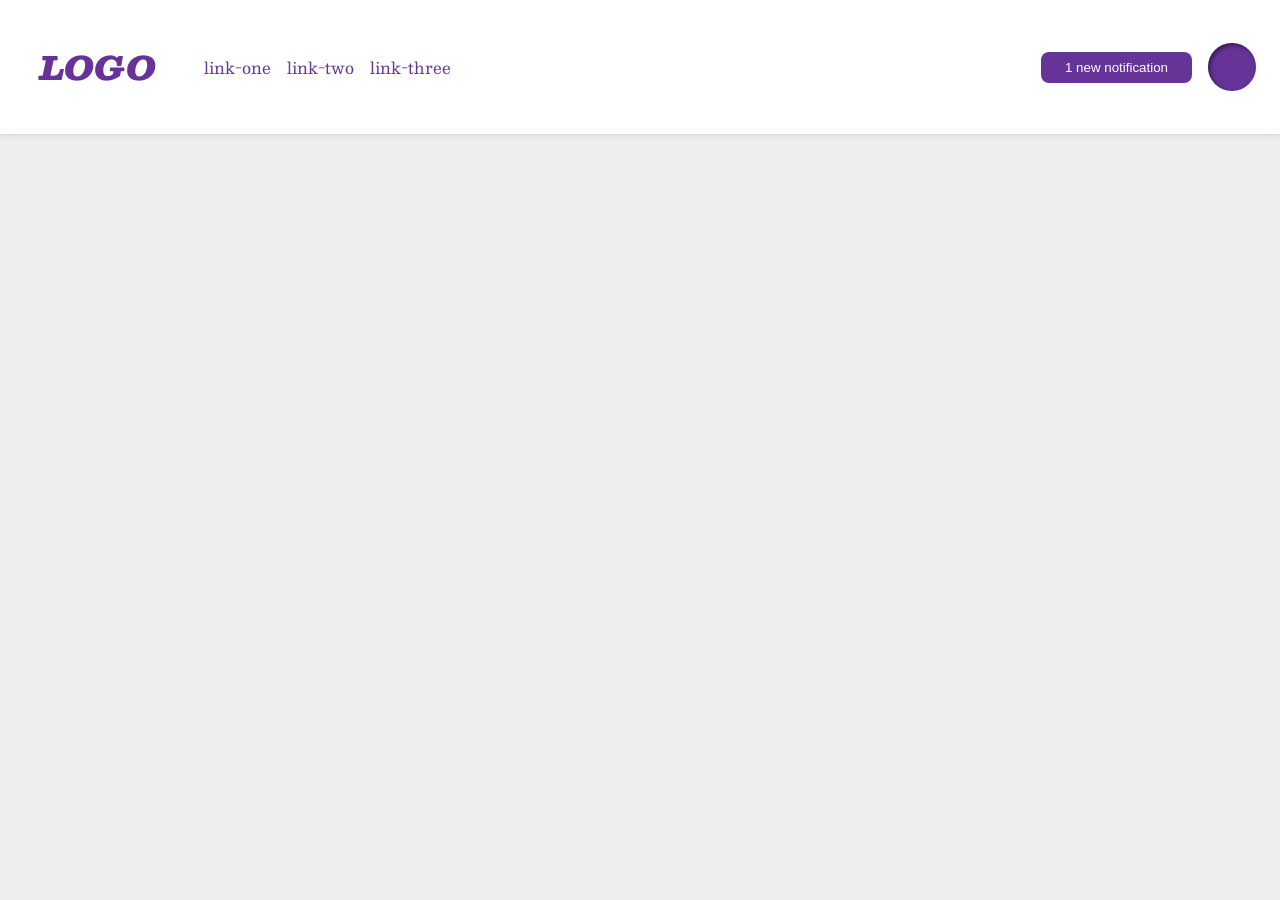
<file: foundations/flex/03-flex-header-2/index.html>
<!DOCTYPE html>
<html lang="en">
  <head>
    <meta charset="UTF-8">
    <meta http-equiv="X-UA-Compatible" content="IE=edge">
    <meta name="viewport" content="width=device-width, initial-scale=1.0">
    <title>Flex Header 2</title>
    <link rel="stylesheet" href="style.css">
  </head>
  <body>
    <div class="header">
      <div class="objLeft">
        <div class="logo">
          LOGO
        </div>
        <ul class="links">
          <li><a href="https://google.com">link-one</a></li>
          <li><a href="https://google.com">link-two</a></li>
          <li><a href="https://google.com">link-three</a></li>
        </ul>
      </div>
      <div class="objRight">
        <button class="notifications">
          1 new notification
        </button>
        <div class="profile-image"></div>
      </div>
    </div>
  </body>
</html>
</file>
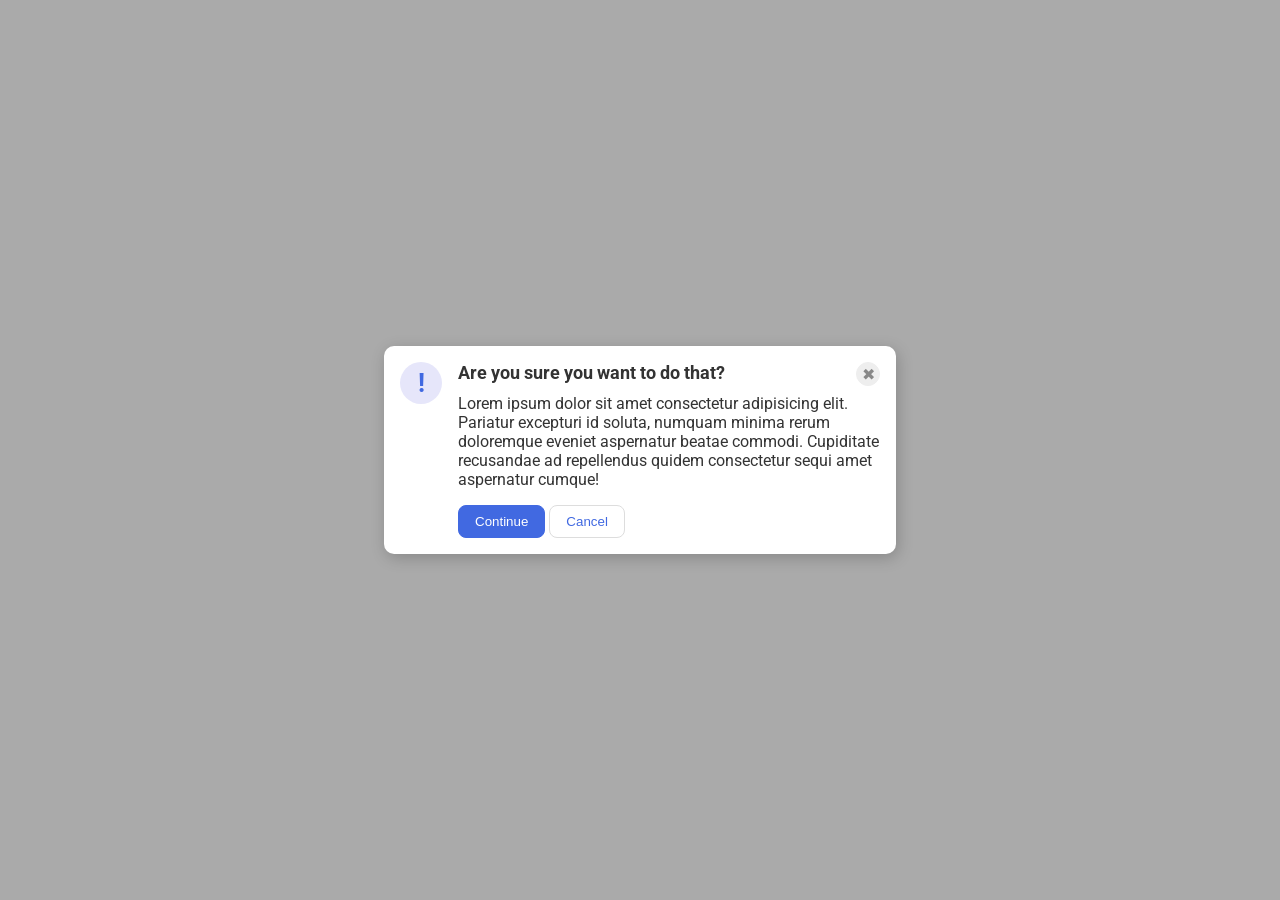
<file: foundations/flex/05-flex-modal/index.html>
<!DOCTYPE html>
<html lang="en">
  <head>
    <meta charset="UTF-8">
    <meta http-equiv="X-UA-Compatible" content="IE=edge">
    <meta name="viewport" content="width=device-width, initial-scale=1.0">
    <link rel="stylesheet" href="style.css">
    <title>Modal</title>
  </head>

  <body>
<!--Main container-->
    <div class="modal">
<!--Nested container 1 to be displayed as row-->
      <div class="icon">!</div>
<!--Nested container 2 as column-->
      <div class="content">
        <div class="header">Are you sure you want to do that?
          <button class="close-button">✖</button>
        </div>
        <div class="text">Lorem ipsum dolor sit amet consectetur adipisicing elit. 
          Pariatur excepturi id soluta, numquam minima rerum doloremque eveniet 
          aspernatur beatae commodi. Cupiditate recusandae ad repellendus quidem 
          consectetur sequi amet aspernatur cumque!
        </div>
        <button class="continue">Continue</button>
        <button class="cancel">Cancel</button>
      </div>
    </div>
  </body>
</html>
</file>
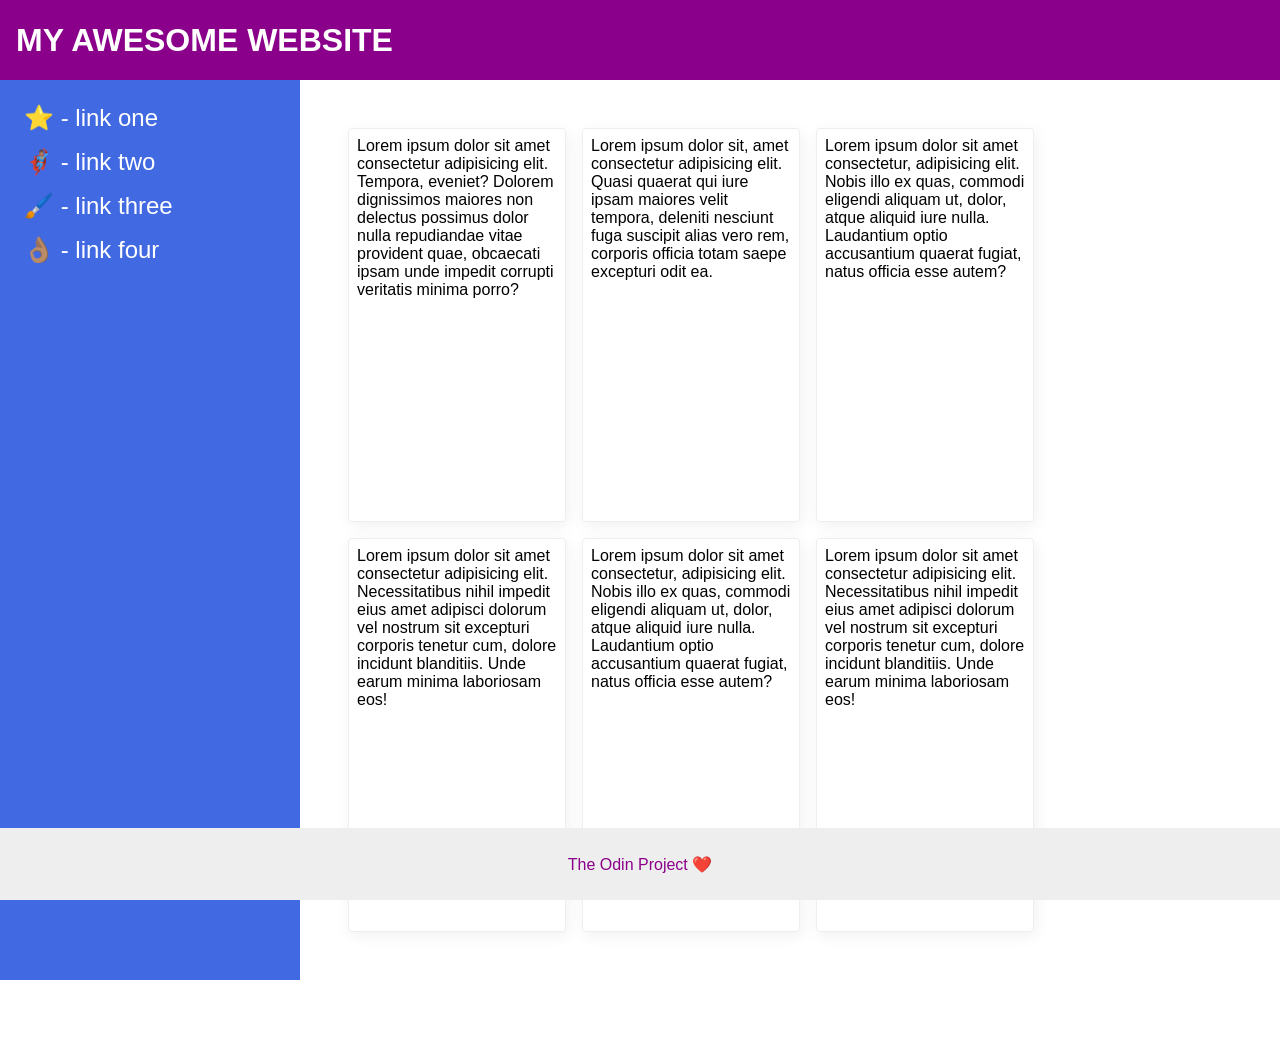
<file: foundations/flex/07-flex-layout-2/index.html>
<!DOCTYPE html>
<html lang="en">
  <head>
    <meta charset="UTF-8">
    <meta http-equiv="X-UA-Compatible" content="IE=edge">
    <meta name="viewport" content="width=device-width, initial-scale=1.0">
    <title>The Holy Grail</title>
    <link rel="stylesheet" href="style.css">
  </head>
  <body>
    <div class="header">
      MY AWESOME WEBSITE
    </div>
    
    <div class="page">
      <div class="sidebar">
        <ul>
          <li><a href="#">⭐ - link one</a></li>
          <li><a href="#">🦸🏽‍♂️ - link two</a></li>
          <li><a href="#">🖌️ - link three</a></li>
          <li><a href="#">👌🏽 - link four</a></li>
        </ul>
      </div>
      <div class="items">
        <div class="card">Lorem ipsum dolor sit amet consectetur adipisicing elit. Tempora, eveniet? Dolorem dignissimos maiores non delectus possimus dolor nulla repudiandae vitae provident quae, obcaecati ipsam unde impedit corrupti veritatis minima porro?</div>
        <div class="card">Lorem ipsum dolor sit, amet consectetur adipisicing elit. Quasi quaerat qui iure ipsam maiores velit tempora, deleniti nesciunt fuga suscipit alias vero rem, corporis officia totam saepe excepturi odit ea.</div>
        <div class="card">Lorem ipsum dolor sit amet consectetur, adipisicing elit. Nobis illo ex quas, commodi eligendi aliquam ut, dolor, atque aliquid iure nulla. Laudantium optio accusantium quaerat fugiat, natus officia esse autem?</div>
        <div class="card">Lorem ipsum dolor sit amet consectetur adipisicing elit. Necessitatibus nihil impedit eius amet adipisci dolorum vel nostrum sit excepturi corporis tenetur cum, dolore incidunt blanditiis. Unde earum minima laboriosam eos!</div>
        <div class="card">Lorem ipsum dolor sit amet consectetur, adipisicing elit. Nobis illo ex quas, commodi eligendi aliquam ut, dolor, atque aliquid iure nulla. Laudantium optio accusantium quaerat fugiat, natus officia esse autem?</div>
        <div class="card">Lorem ipsum dolor sit amet consectetur adipisicing elit. Necessitatibus nihil impedit eius amet adipisci dolorum vel nostrum sit excepturi corporis tenetur cum, dolore incidunt blanditiis. Unde earum minima laboriosam eos!</div>
      </div>
    </div>
    <div class="footer">
      The Odin Project ❤️
    </div>
  </body>
</html>
</file>
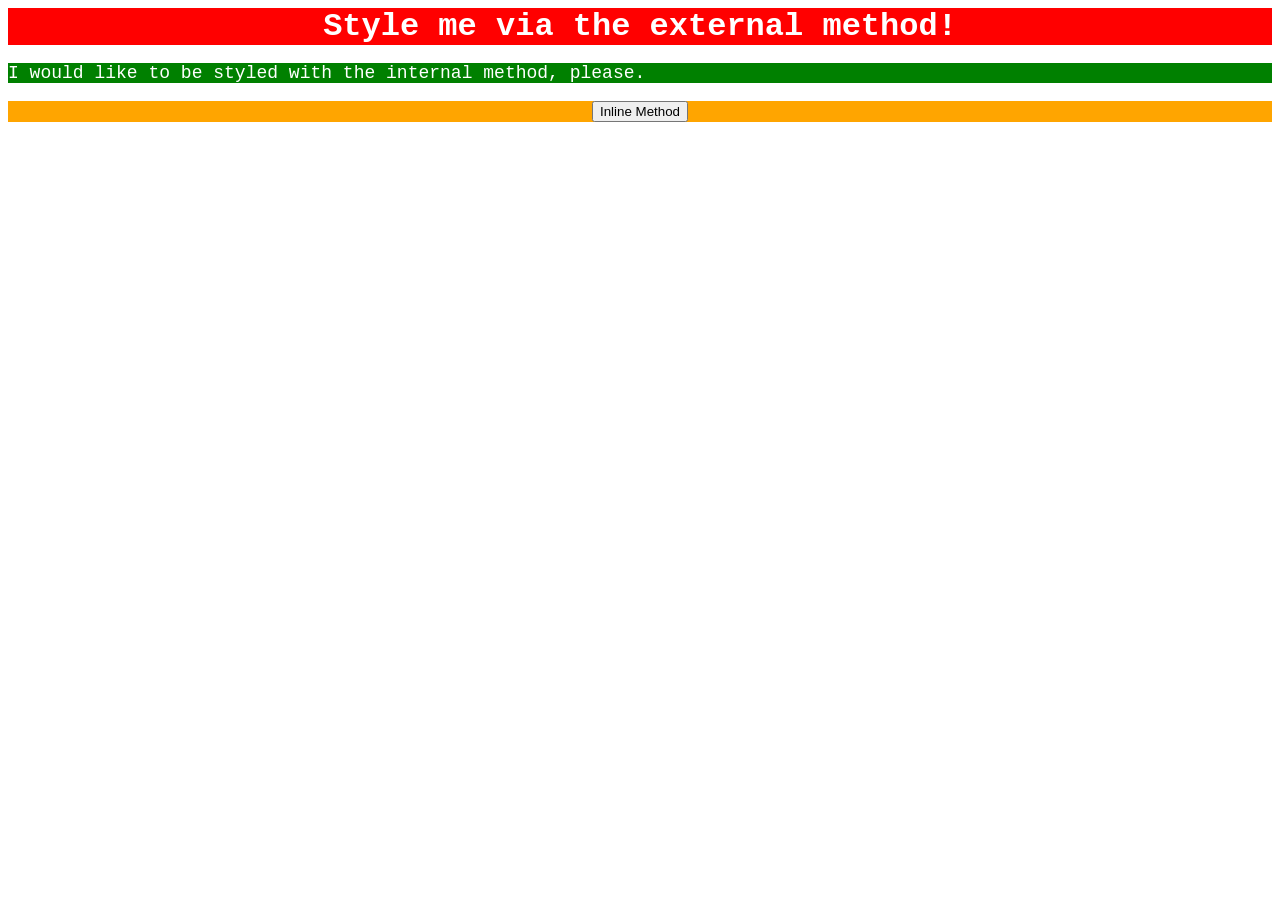
<file: foundations/intro-to-css/01-css-methods/index.html>
<!DOCTYPE html>
<html lang="en">
  <head>
    <link rel="stylesheet" href="styles.css">
    <meta charset="UTF-8">
    <meta http-equiv="X-UA-Compatible" content="IE=edge">
    <meta name="viewport" content="width=device-width, initial-scale=1.0">
    <title>Methods for Adding CSS</title>
      <style>
      p {
         background-color: green;
        color: white;
        font-family: 'courier new', courier, monospace;
        font-size: 18px;
      }
    </style>
  </head>
  <body>
    <div>Style me via the external method!</div>
    <p>I would like to be styled with the internal method, please.</p>
    <div style="background-color: orange; font-size: 18px;"><button>Inline Method</button></div>
  </body>
</html>
</file>
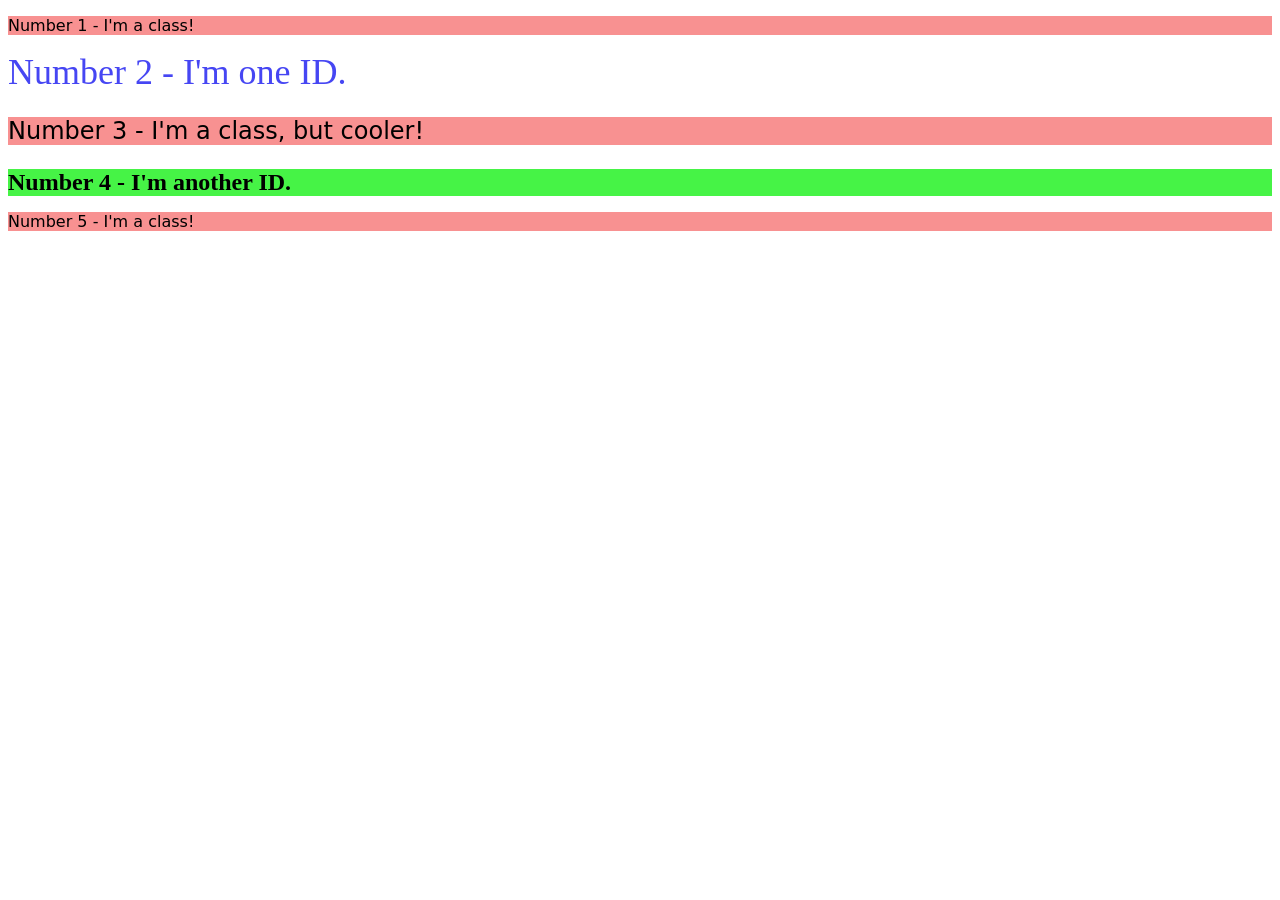
<file: foundations/intro-to-css/02-class-id-selectors/index.html>
<!DOCTYPE html>
<html lang="en">
  <head>
    <meta charset="UTF-8">
    <meta http-equiv="X-UA-Compatible" content="IE=edge">
    <meta name="viewport" content="width=device-width, initial-scale=1.0">
    <title>Class and ID Selectors</title>
    <link rel="stylesheet" href="style.css">
  </head>
  <body>
    <p class="odd">Number 1 - I'm a class!</p>
    <div id="blue">Number 2 - I'm one ID.</div>
    <p class="odd mid">Number 3 - I'm a class, but cooler!</p>
    <div id="green">Number 4 - I'm another ID.</div>
    <p class="odd">Number 5 - I'm a class!</p>
  </body>
</html>
</file>
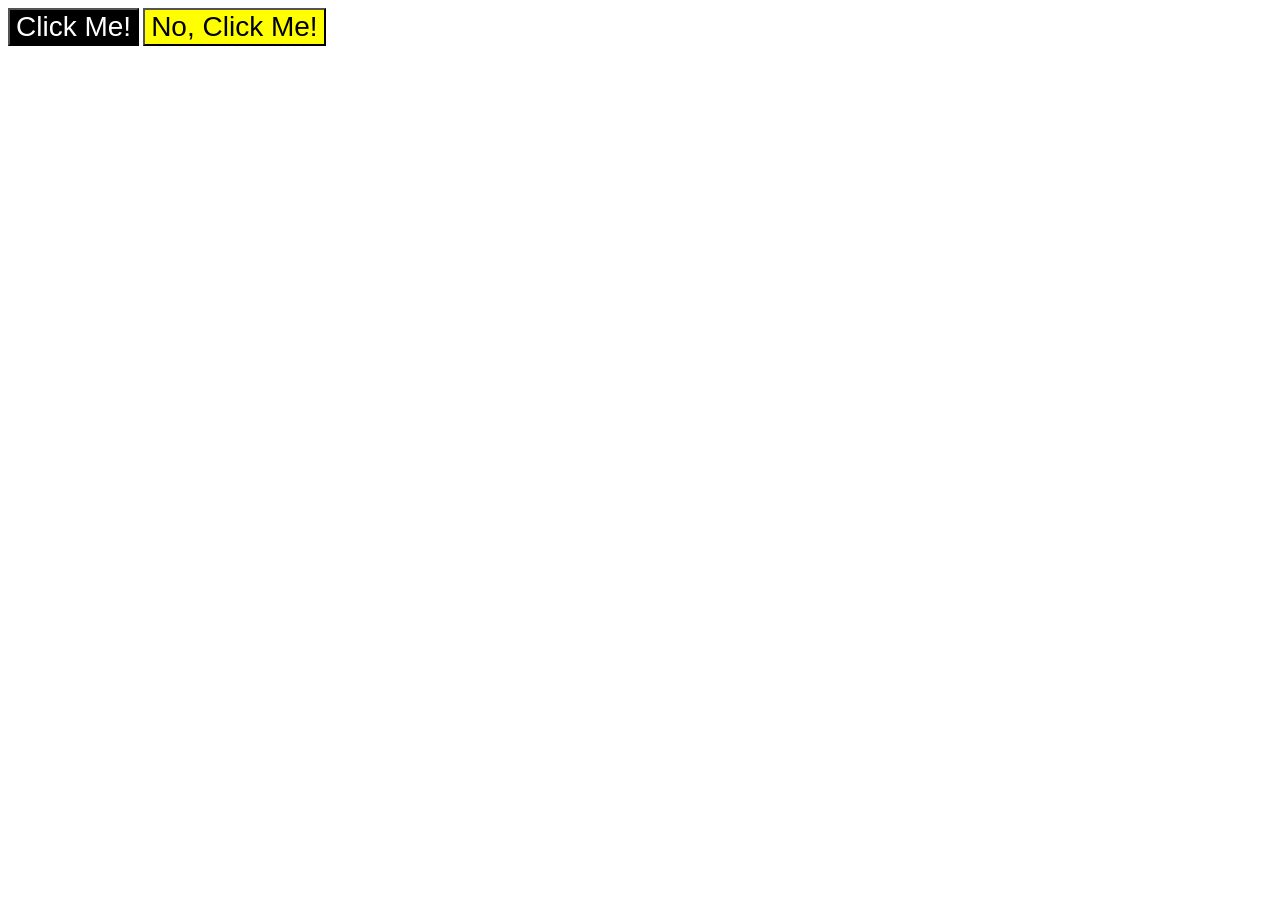
<file: foundations/intro-to-css/03-grouping-selectors/index.html>
<!DOCTYPE html>
<html lang="en">
  <head>
    <meta charset="UTF-8">
    <meta http-equiv="X-UA-Compatible" content="IE=edge">
    <meta name="viewport" content="width=device-width, initial-scale=1.0">
    <title>Grouping Selectors</title>
    <link rel="stylesheet" href="style.css">
  </head>
  <body>
    <button class="default">Click Me!</button></div>
    <button class="highlight">No, Click Me!</button></p>
  </body>
</html>
</file>
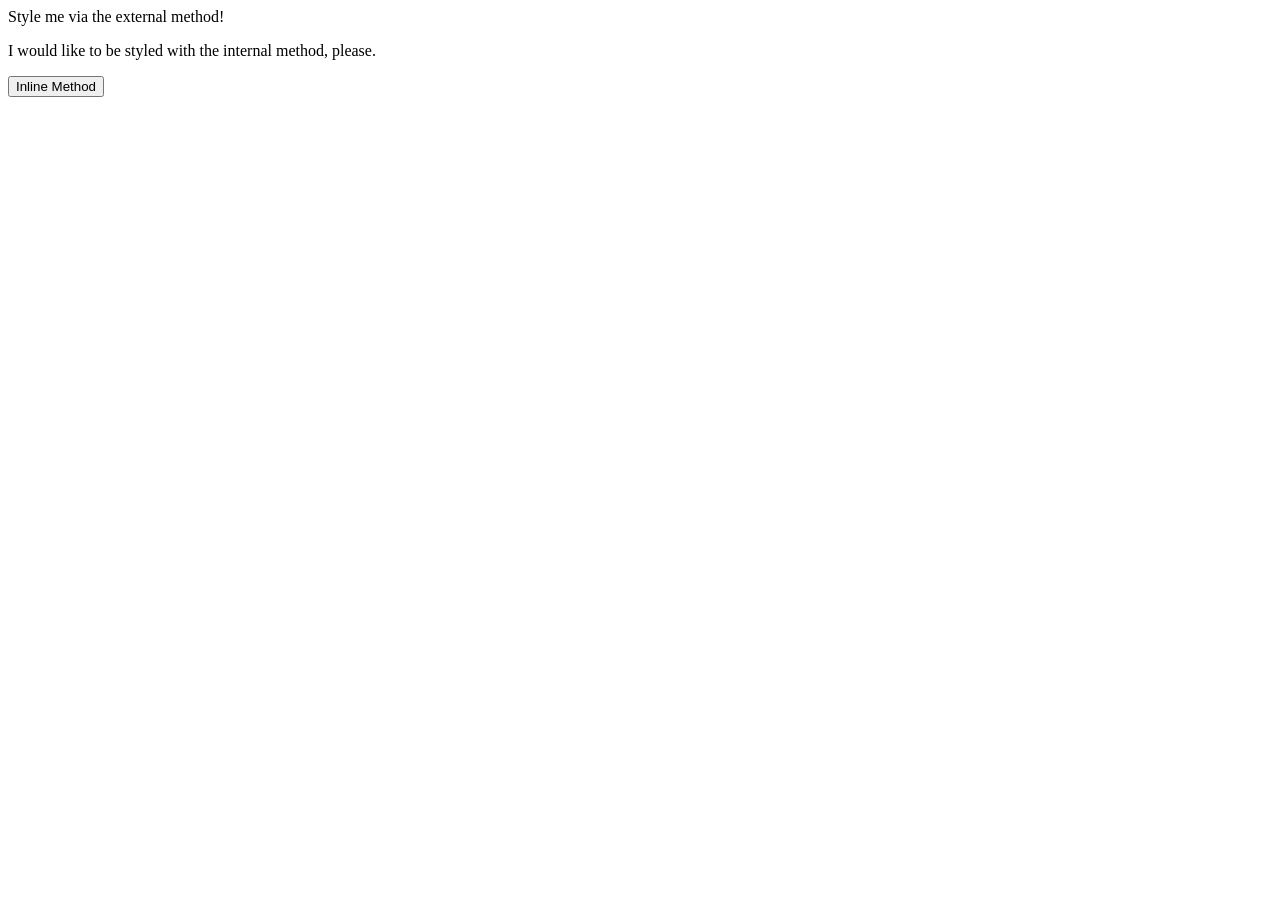
<file: foundations/intro-to-css/01-css-methods/index1.html>
<!DOCTYPE html>
<html lang="en">
  <head>
    <meta charset="UTF-8">
    <meta http-equiv="X-UA-Compatible" content="IE=edge">
    <meta name="viewport" content="width=device-width, initial-scale=1.0">
    <title>Methods for Adding CSS</title>
  </head>
  <body>
    <div>Style me via the external method!</div>
    <p>I would like to be styled with the internal method, please.</p>
    <button>Inline Method</button>
  </body>
</html>
</file>
<file: foundations/flex/03-flex-header-2/style.css>
/* this is some magical font-importing.  
you'll learn about it later. */
@import url('https://fonts.googleapis.com/css2?family=Besley:ital,wght@0,400;1,900&display=swap');

body {
  margin: 0;
  background: #eee;
  font-family: Besley, serif;
}

.header {
  display: flex;
  justify-content: space-between;
  padding: 8px;
  background: white;
  border-bottom: 1px solid #ddd;
  box-shadow: 0 0 8px rgba(0,0,0,.1);
}

.objLeft,
.objRight {
  display: flex;
  align-items: center;
  gap: 16px;
}


.profile-image {
  background: rebeccapurple;
  box-shadow: inset 2px 2px 4px rgba(0,0,0,.5);
  border-radius: 50%;
  width: 48px;
  height: 48px;
  margin-right: 16px;
}

.logo {
  color: rebeccapurple;
  font-size: 32px;
  font-weight: 900;
  font-style: italic;
  padding: 32px;
}

button {
  border: none;
  border-radius: 8px;
  background: rebeccapurple;
  color: white;
  padding: 8px 24px;
}

a {
  /* this removes the line under our links */
  text-decoration: none;
  color: rebeccapurple;
}

ul {
  display: flex;
  padding: 0;
  margin: 0;
  gap: 16px;
  list-style-type: none;
}
</file>
<file: foundations/flex/05-flex-modal/style.css>
@import url('https://fonts.googleapis.com/css2?family=Roboto:wght@400;700&display=swap');

html, body {
  height: 100%;
}

body {
  font-family: Roboto, sans-serif;
  margin: 0;
  background: #aaa;
  color: #333;
  /* I'll give you this one for free lol */
  display: flex;
  align-items: center;
  justify-content: center;
}

.modal {
  display: flex;
  padding: 16px;
  gap: 8px;
  background: white;
  width: 480px;
  border-radius: 10px;
  box-shadow: 2px 4px 16px rgba(0,0,0,.2);
}
.content {
  margin-left: 8px;
}

.header {
  display: flex;
  align-items: flex-start;
  font-size: 18px;
  font-weight: 700;
  margin-bottom: 8px;
}

.text {
  margin-bottom: 16px;
}

.icon {
  margin-right: auto;
  flex-shrink: 0;
  color: royalblue;
  font-size: 26px;
  font-weight: 700;
  background: lavender;
  width: 42px;
  height: 42px;
  border-radius: 50%;
  display: flex;
  align-items: center;
  justify-content: center;
}

.close-button {
  margin-left: auto;
  background: #eee;
  border-radius: 50%;
  color: #888;
  font-weight: 400;
  font-size: 16px;
  height: 24px;
  width: 24px;
  display: flex;
  align-items: center;
  justify-content: center;
  border: 1px solid #eee;
  padding: 0;
}

button {
  cursor: pointer;
  padding: 8px 16px;
  border-radius: 8px;
}

button.continue {
  background: royalblue;
  border: 1px solid royalblue;
  color: white;
}

button.cancel {
  background: white;
  border: 1px solid #ddd;
  color: royalblue;
}
</file>
<file: foundations/flex/07-flex-layout-2/style.css>
body {
  display: flex;
  flex-direction: column;
  font-family: -apple-system, BlinkMacSystemFont, 'Segoe UI', Roboto, Oxygen, Ubuntu, Cantarell, 'Open Sans', 'Helvetica Neue', sans-serif;
  min-height: 100vh;
  margin: 0;
}

.header {
  display: flex;
  height: 72px;
  background: darkmagenta;
  color: white;
  align-items: center;
  font-size: 32px;
  font-weight: 900;
  padding: 4px 16px;
}

.footer {
  display: flex;
  align-items: center;
  justify-content: center;
  height: 72px;
  background: #eee;
  color: darkmagenta;
  position: sticky; bottom: 0;
}

.sidebar {
  flex-shrink: 0;
  width: 300px;
  background: royalblue;
  box-sizing: border-box;
  padding: 16px;
  justify-content: flex-start;
}

.card {
  border: 1px solid #eee;
  box-shadow: 2px 4px 16px rgba(0,0,0,.06);
  border-radius: 4px;
  width: 200px;
  padding: 8px;
}

.page {
  min-height: 100vh;
  display: flex;
  margin: 0;
}

.items{
  display: flex;
  flex-wrap: wrap;
  gap: 16px;
  padding: 48px;
}

ul {
  list-style-type: none;
  margin: 0;
  padding: 8px;
}

li {
  margin-bottom: 16px;
}

a{
  text-decoration: none;
  color: white;
  font-size: 24px;
}
</file>
<file: foundations/intro-to-css/01-css-methods/styles.css>
div {
    background-color: red;
    color: white;
    font-family: 'Courier New', Courier, monospace;
    font-size: 32px;
    font-weight: bold;
    text-align: center;
}
</file>
<file: foundations/intro-to-css/02-class-id-selectors/style.css>
/* Add CSS Styling */
.odd {
    background-color: #f89191;
    color: black;
    font-family: Verdana, DejaVu Sans, sans-serif;
}
.mid {
    font-size: 24px;
}
#blue {
    color: #4646f3;
    font-size: 36px;
}
#green {
    background-color: #46f346;
    font-size: 24px;
    font-weight: 700;
}
</file>
<file: foundations/intro-to-css/03-grouping-selectors/style.css>
/* Add CSS Styling */
.default, 
.highlight {
  font-size: 28px;
  font-family: Helvetica, Times New Roman, sans-serif
}
.default {
  background-color: rgb(0, 0, 0);
  color: rgb(255, 255, 255);
}
.highlight {
  background-color: rgb(255, 255, 0);
}
</file>
